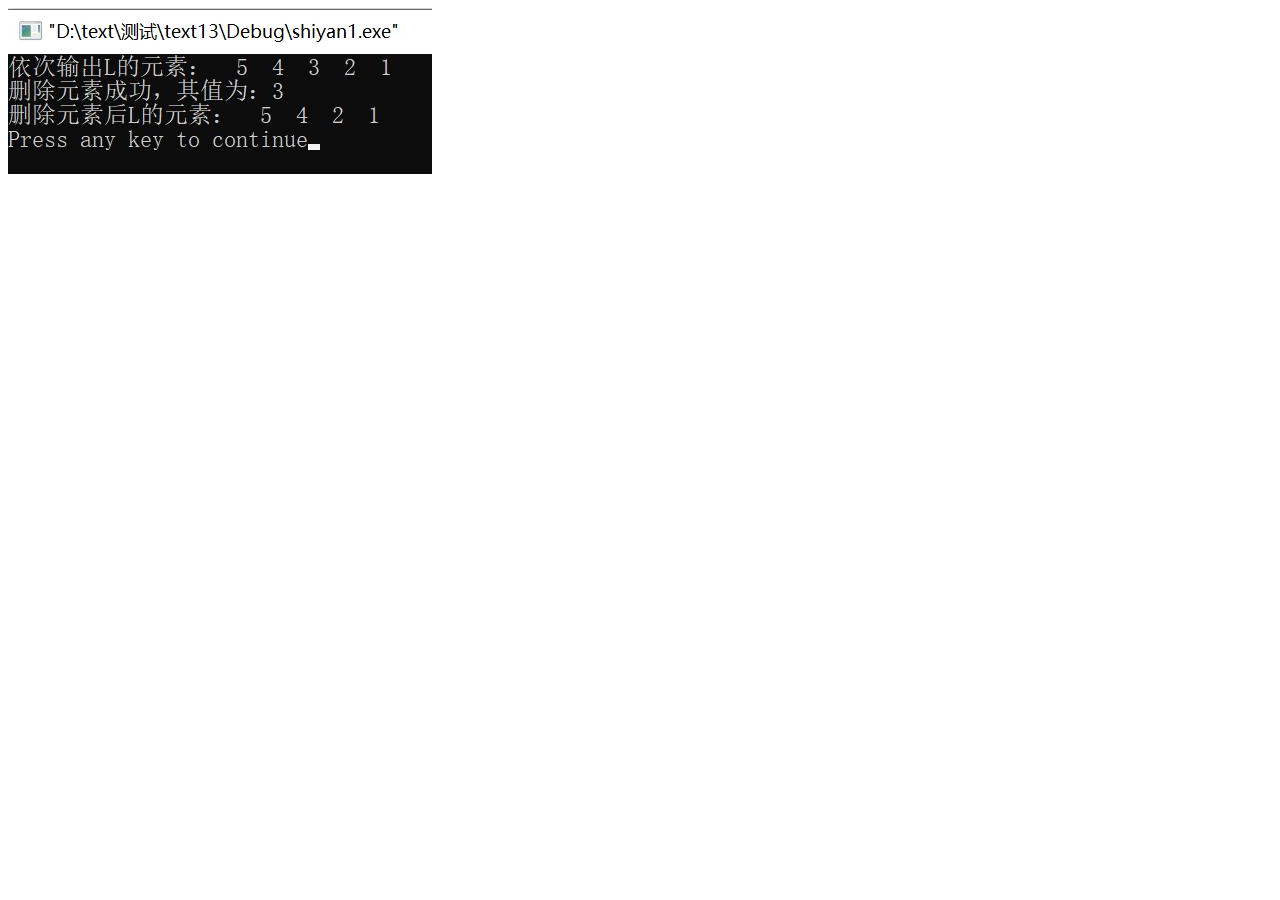
<file: 新建文件夹/css/index.html>
<!DOCTYPE html>
<html lang="en">

<head>
    <meta charset="UTF-8">
    <meta name="viewport" content="width=device-width, initial-scale=1.0">
    <title>Document</title>
</head>

<body>
    <img src="../images/数据结构.jpg" alt="">
</body>

</html>
</file>
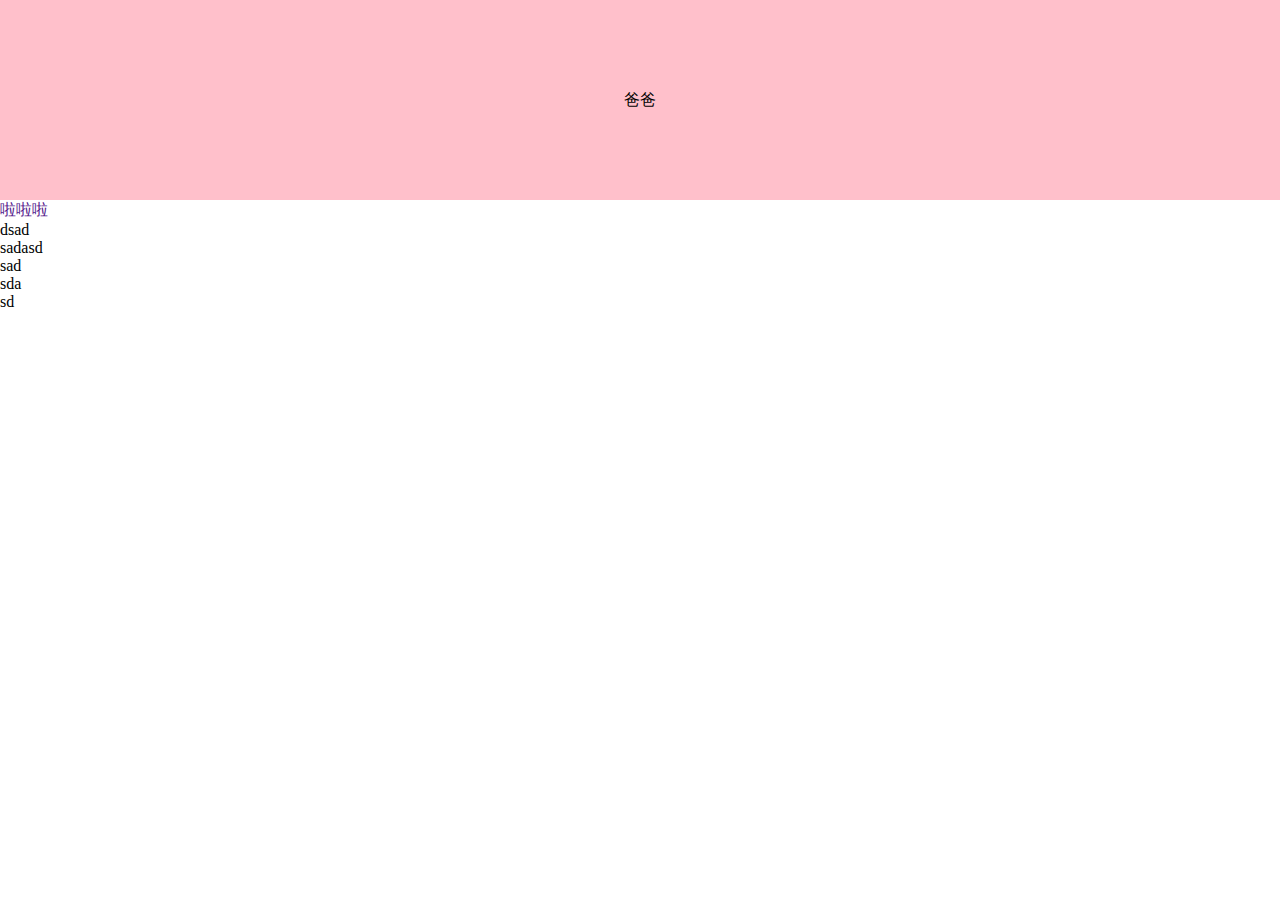
<file: firstday/js/firstday.html>
<!DOCTYPE html>
<html lang="en">

<head>
    <meta charset="UTF-8">
    <meta name="viewport" content="width==, initial-scale=1.0">
    <title>Document</title>
    <style>
        .father {
            margin: 0 auto;
            height: 200px;
            background-color: pink;
            top: 50%;
            left: 50%;
            text-align: center;
            line-height: 200px;
        }
        
        a {
            text-decoration: none
        }
        
        * {
            padding: 0;
            margin: 0;
        }
    </style>

</head>

<body>
    <div class="father">爸爸

    </div>
    <a href="">啦啦啦</a>
    <ul>
        <li>dsad</li>
        <li>sadasd</li>
        <li>sad</li>
        <li>sda</li>
        <li>sd</li>
    </ul>


</body>

</html>
</file>
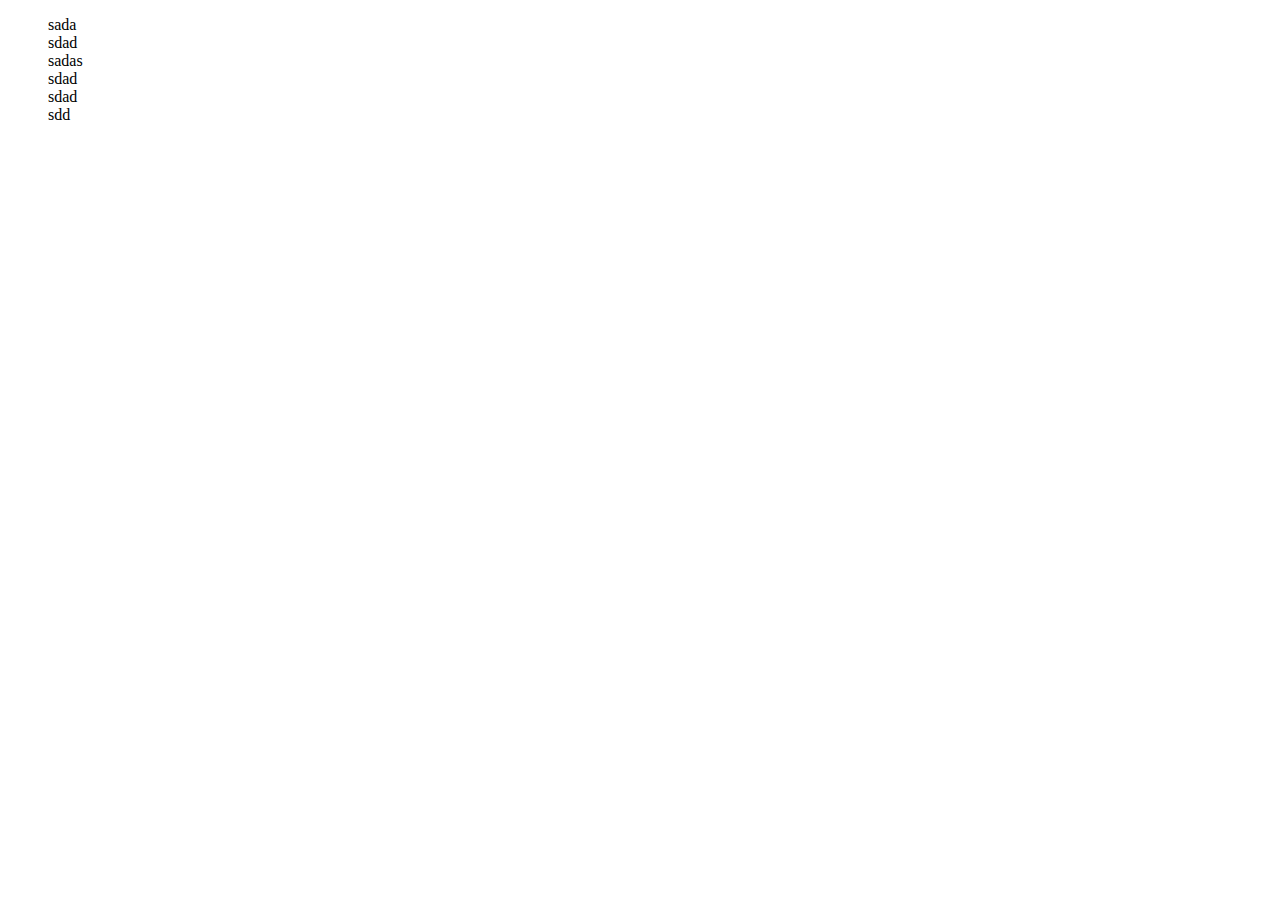
<file: firstday/js/ht.html>
<!DOCTYPE html>
<html lang="en">

<head>
    <meta charset="UTF-8">
    <meta name="viewport" content="width=device-width, initial-scale=1.0">
    <title>Document</title>
    <style>
        ul {
            list-style: none;
        }
    </style>
</head>

<body>
    <ul>
        <li>sada</li>
        <li>sdad</li>
        <li>sadas</li>
        <li>sdad</li>
        <li>sdad</li>
        <li>sdd</li>
    </ul>
</body>

</html>
</file>
